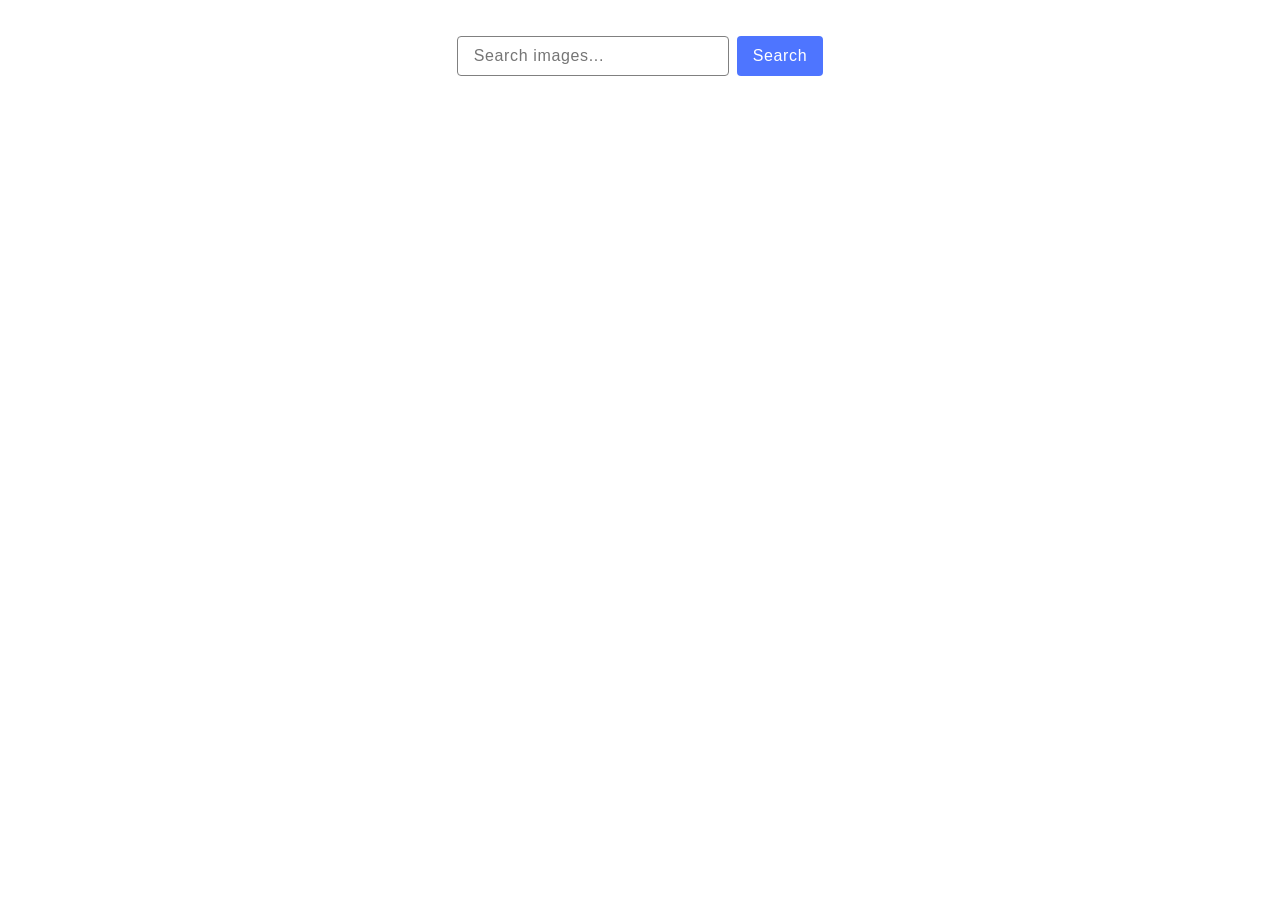
<file: src/index.html>
<!DOCTYPE html>
<html lang="en">
  <head>
    <meta charset="UTF-8" />
    <meta name="viewport" content="width=device-width, initial-scale=1.0" />
    <title>GoIT Advanced JS - HW 03</title>
    <link rel="stylesheet" href="./css/styles.css" />
  </head>
  <body>
    <div class="container">
      <form class="form">
        <label>
          <input
            type="text"
            name="search-text"
            placeholder="Search images..."
            required
          />
        </label>
        <button type="submit">Search</button>
      </form>

      <span class="loader is-hidden"></span>

      <ul class="gallery"></ul>
    </div>

    <script type="module" src="./main.js"></script>
  </body>
</html>
</file>
<file: src/css/styles.css>
/**
  |============================
  | include css partials with
  | default @import url()
  |============================
*/
/* Common styles */
@import url('./reset.css');
@import url('./base.css');
</file>
